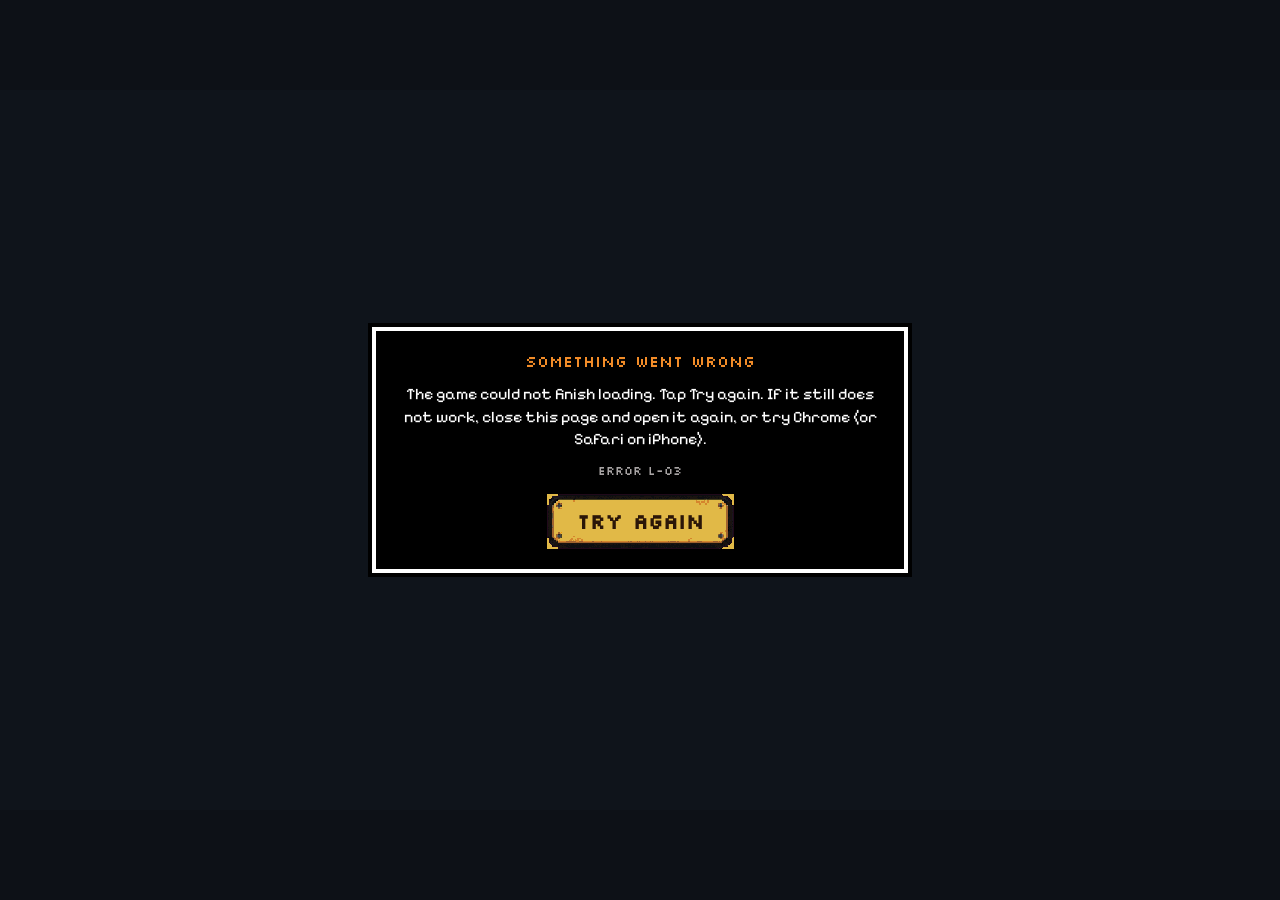
<file: index.html>
<!doctype html>
<html lang="en">
<head>
    <meta charset="UTF-8">
    <meta name="viewport" content="width=device-width, initial-scale=1, maximum-scale=1, user-scalable=no, viewport-fit=cover">
    <meta name="theme-color" content="#10141c">
    <meta name="mobile-web-app-capable" content="yes">
    <meta name="apple-mobile-web-app-capable" content="yes">
    <meta name="apple-mobile-web-app-status-bar-style" content="black">
    <meta name="author" content="SURVIVALL Project Team">
    <meta name="copyright" content="© 2026 SURVIVALL Project Team. All rights reserved.">
    <title>SurvivALL</title>
    <link rel="manifest" href="manifest.webmanifest">
    <link rel="icon" type="image/png" href="icons/icon-192.png">
    <link rel="apple-touch-icon" href="icons/icon-192.png">
    <style>html,body{width:100%;height:100%;overscroll-behavior:none;touch-action:none;-webkit-user-select:none;-moz-user-select:none;user-select:none;-webkit-touch-callout:none;-webkit-tap-highlight-color:transparent;background:#000;height:100dvh;margin:0;padding:0;overflow:hidden}#game-container{top:env(safe-area-inset-top,0px);right:env(safe-area-inset-right,0px);bottom:env(safe-area-inset-bottom,0px);left:env(safe-area-inset-left,0px);position:fixed}#game-container input{-webkit-user-select:text;-moz-user-select:text;user-select:text;touch-action:manipulation}#rotate-screen{z-index:20;color:#e1b947;text-align:center;background:#10141c;flex-direction:column;justify-content:center;align-items:center;gap:24px;font-family:Silkscreen,monospace;display:none;position:fixed;top:0;bottom:0;left:0;right:0}#rotate-screen.show{display:flex}#rotate-screen img{width:128px;height:128px;image-rendering:pixelated}#rotate-screen .title{text-shadow:0 4px #1d1b17;font-size:24px}#rotate-screen .sub{color:#ece3c8;max-width:80vw;font-family:Pixelify Sans,monospace;font-size:16px}#install-hint{z-index:15;color:#ece3c8;background:#1d1b17;border:4px solid #a4977d;max-width:320px;padding:12px 40px 12px 14px;font:15px/1.3 Pixelify Sans,monospace;display:none;position:fixed;bottom:12px;left:12px;box-shadow:0 0 0 2px #1d1b17,4px 4px 0 2px #00000080}#install-hint.show{display:block}#install-hint b{color:#e1b947;font-family:Silkscreen,monospace;font-weight:400}#install-hint button{cursor:pointer;border-radius:0;font:13px Silkscreen,monospace}#install-hint .go{color:#2a1608;background:#e1b947;border:2px solid #1d1b17;margin-top:8px;padding:6px 10px}#install-hint .close{color:#ece3c8;background:#36425c;border:2px solid #1d1b17;width:28px;height:28px;padding:0;position:absolute;top:6px;right:6px}#boot-loading{z-index:5;color:#a4977d;text-align:center;pointer-events:none;flex-direction:column;justify-content:center;align-items:center;gap:12px;font:16px Silkscreen,monospace;display:none;position:fixed;top:0;bottom:0;left:0;right:0}#boot-loading.show{display:flex}#boot-loading .note{color:#ece3c8;max-width:80vw;font:14px Pixelify Sans,monospace}#load-error{z-index:30;background:#10141cd9;justify-content:center;align-items:center;padding:16px;display:none;position:fixed;top:0;bottom:0;left:0;right:0}#load-error.show{display:flex}#load-error .box{text-align:center;background:#000;border:4px solid #fff;max-width:480px;padding:20px 24px;box-shadow:0 0 0 4px #000}#load-error .title{color:#f28c28;margin-bottom:12px;font:16px Silkscreen,monospace}#load-error .body{color:#fff;font:16px/1.4 Pixelify Sans,monospace}#load-error .code{color:#a8a4a4;margin:12px 0 16px;font:12px Silkscreen,monospace}#load-error .retry{cursor:pointer;width:187px;height:55px;image-rendering:pixelated;color:#2a1608;background:#e1b947 url(assets/ui/buttons.png) no-repeat;border:0;font:700 20px Silkscreen,monospace}#diag{z-index:40;color:#ece3c8;font:11px monospace;position:fixed;top:6px;left:6px}#diag button{color:#2a1608;cursor:pointer;background:#e1b947;border:2px solid #1d1b17;padding:4px 8px;font:12px Silkscreen,monospace}#diag .body{background:#000000eb;border:2px solid #a4977d;width:min(92vw,640px);margin-top:6px;padding:8px}#diag pre{white-space:pre-wrap;word-break:break-all;-webkit-user-select:text;-moz-user-select:text;user-select:text;max-height:60vh;margin:0 0 8px;overflow:auto}#diag .row{gap:8px;display:flex}</style>
  <script type="module" crossorigin src="./assets/main-DqLV5689.js"></script>
  <link rel="modulepreload" crossorigin href="./assets/rolldown-runtime-CbXtAM7H.js">
  <link rel="modulepreload" crossorigin href="./assets/phases-DSxqOii5.js">
  <link rel="modulepreload" crossorigin href="./assets/phaser-KEvMCxbo.js">
  <link rel="stylesheet" crossorigin href="./assets/main-CvHgzE5k.css">
</head>
<body>
    <div id="game-container"></div>
    <div id="rotate-screen" role="alert">
        <img src="assets/ui/rotate_phone.png" alt="">
        <div class="title">PLEASE ROTATE YOUR PHONE</div>
        <div class="sub">SurvivALL plays sideways. Turn your phone to landscape to continue.</div>
    </div>
    <div id="install-hint" role="dialog" aria-label="Install SurvivALL">
        <b>TIP</b><br>Add SurvivALL to your Home screen for the best fullscreen experience.
        <div><button class="go" type="button" hidden>INSTALL</button></div>
        <button class="close" type="button" aria-label="Close">X</button>
    </div>
    <div id="boot-loading" class="show"><div>LOADING...</div><div class="note"></div></div>
    <div id="load-error" role="alert">
        <div class="box">
            <div class="title">SOMETHING WENT WRONG</div>
            <div class="body"></div>
            <div class="code"></div>
            <button class="retry" type="button">TRY AGAIN</button>
        </div>
    </div>
    <script>
        // Plain old JavaScript on purpose (runs in any browser). Until the game's code has started: after 20 s say
        // that a slow connection is fine; after 120 s, or if the code fails to load, show the message (L-01).
        (function () {
            var boot = window.__survivallBoot = { t0: Date.now(), started: false, booted: false };
            function show(code, title, body) {
                if (boot.booted) return;
                var box = document.getElementById('load-error');
                if (!box || box.className.indexOf('show') >= 0) return;
                box.querySelector('.title').textContent = title;
                box.querySelector('.body').textContent = body;
                box.querySelector('.code').textContent = 'Error ' + code;
                box.className += ' show';
                box.querySelector('.retry').onclick = function () { window.location.reload(); };
            }
            window.__survivallBootFail = show;
            window.addEventListener('error', function (e) {
                // before the game's own handlers are in place: its code failed to download, or this browser cannot run it
                if (boot.started || !e) return;
                var isScript = e.target && e.target.tagName === 'SCRIPT';
                if (!isScript && (!e.message || /^Script error/.test(e.message))) return; // browser extensions etc.
                show('L-01', 'SOMETHING WENT WRONG', 'The game could not finish loading. Check your internet, then tap Try again.');
            }, true);
            setTimeout(function () {
                if (boot.booted) return;
                var note = document.querySelector('#boot-loading .note');
                if (note) note.textContent = 'Slow connection? Keep this page open. The game is still downloading.';
            }, 20000);
            setTimeout(function () {
                show('L-01', 'SOMETHING WENT WRONG', 'The game could not start. Tap Try again. If it still does not work, close this page and open it again, or try Chrome (or Safari on iPhone).');
            }, 120000);
        })();
    </script>
    <script nomodule>
        window.__survivallBootFail('L-07', 'PLEASE UPDATE YOUR BROWSER', 'This browser is too old to run the game. Please open it in Chrome (or Safari on iPhone).');
    </script>
</body>
</html>
</file>
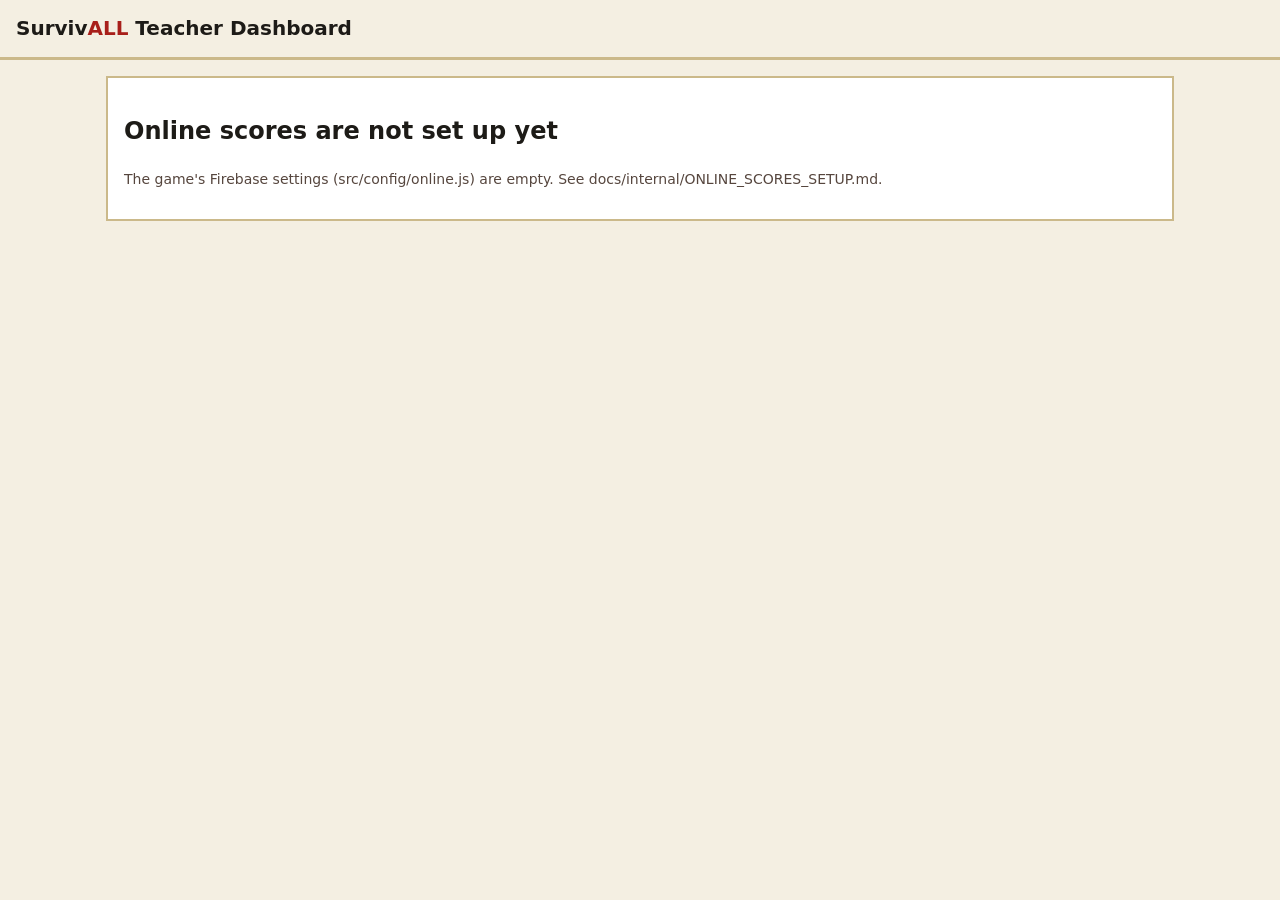
<file: dashboard.html>
<!doctype html>
<html lang="en">
<head>
    <meta charset="utf-8">
    <meta name="viewport" content="width=device-width, initial-scale=1">
    <meta name="author" content="SURVIVALL Project Team">
    <meta name="copyright" content="© 2026 SURVIVALL Project Team. All rights reserved.">
    <title>SurvivALL Teacher Dashboard</title>
    <style>:root{--ink:#1d1b17;--paper:#f4efe2;--line:#cbb98a;--muted:#56463e;--accent:#a81f1a;--blue:#305976;--good:#5e7a3a;--bad:#a81f1a;--card:#fff;--on-blue:#fff}@media (prefers-color-scheme:dark){:root{--ink:#ece3c8;--paper:#151a22;--line:#3d3932;--muted:#a4977d;--accent:#e8a77c;--blue:#8fb3cc;--good:#8fae5a;--bad:#e8a77c;--card:#1e2633;--on-blue:#151a22}}*{box-sizing:border-box}body{color:var(--ink);background:var(--paper);margin:0;font:16px/1.45 system-ui,-apple-system,BlinkMacSystemFont,Segoe UI,Roboto,Noto Sans,Ubuntu,Cantarell,Helvetica Neue,Arial,sans-serif}header{border-bottom:3px solid var(--line);justify-content:space-between;align-items:center;gap:12px;padding:14px 16px;display:flex}header h1{margin:0;font-size:20px}header h1 span{color:var(--accent)}main{max-width:1100px;margin:0 auto;padding:16px}.card{background:var(--card);border:2px solid var(--line);margin:0 0 16px;padding:16px}.row{flex-wrap:wrap;align-items:center;gap:8px;display:flex}input,select,button{font:inherit;border:2px solid var(--line);background:var(--card);color:var(--ink);padding:8px 10px}button{cursor:pointer;background:var(--blue);color:var(--on-blue);border-color:var(--blue)}button.quiet{color:var(--ink);border-color:var(--line);background:0 0}.muted{color:var(--muted);font-size:14px}.error{color:var(--bad)}.classes{flex-wrap:wrap;gap:8px;display:flex}.classes button{color:var(--ink);border-color:var(--line);background:0 0}.classes button.on{background:var(--blue);color:var(--on-blue);border-color:var(--blue)}code{letter-spacing:3px;color:var(--accent);font-size:18px}.table-wrap{overflow-x:auto}table{border-collapse:collapse;width:100%;font-size:14px}th,td{text-align:left;border-bottom:1px solid var(--line);white-space:nowrap;padding:6px 8px}th{color:var(--muted);font-size:13px}td.num{text-align:right;font-variant-numeric:tabular-nums}.stats{grid-template-columns:repeat(auto-fit,minmax(160px,1fr));gap:8px;margin:0 0 12px;display:grid}.stat{border:2px solid var(--line);padding:8px 10px}.stat b{font-size:22px;display:block}[hidden]{display:none!important}</style>
  <script type="module" crossorigin src="./assets/dashboard-B2NN2MwL.js"></script>
  <link rel="modulepreload" crossorigin href="./assets/phases-DSxqOii5.js">
</head>
<body>
<header>
    <h1>Surviv<span>ALL</span> Teacher Dashboard</h1>
    <div class="row"><span id="who" class="muted"></span><button id="signout" class="quiet" hidden>Sign out</button></div>
</header>
<main>
    <section id="off" class="card" hidden>
        <h2>Online scores are not set up yet</h2>
        <p class="muted">The game's Firebase settings (src/config/online.js) are empty. See docs/internal/ONLINE_SCORES_SETUP.md.</p>
    </section>

    <section id="login" class="card" hidden>
        <h2>Teacher sign in</h2>
        <form id="loginForm" class="row">
            <input id="email" type="email" placeholder="Email" autocomplete="username" required>
            <input id="password" type="password" placeholder="Password (6+ characters)" autocomplete="current-password" required minlength="6">
            <button type="submit">Sign in</button>
            <button type="button" id="signup" class="quiet">Create teacher account</button>
        </form>
        <p id="loginMsg" class="error"></p>
    </section>

    <section id="app" hidden>
        <div class="card">
            <h2>My classes</h2>
            <div id="classes" class="classes"></div>
            <form id="newClass" class="row" style="margin-top:12px">
                <input id="className" placeholder="New class name, e.g. Grade 7 Sampaguita" required maxlength="60">
                <button type="submit">Create class</button>
            </form>
            <p id="classMsg" class="muted"></p>
        </div>
        <div id="results" class="card" hidden>
            <div class="row" style="justify-content:space-between">
                <h2 id="resTitle" style="margin:0"></h2>
                <div class="row">
                    <select id="fSection"></select>
                    <select id="fPhase"></select>
                    <button id="refresh" class="quiet">Refresh</button>
                    <button id="csv">Download for Excel (CSV)</button>
                </div>
            </div>
            <p class="muted">Students join with the class code <code id="resCode"></code>. Results arrive when their device has internet.</p>
            <div id="stats" class="stats"></div>
            <div class="table-wrap"><table><thead><tr>
                <th>Name</th><th>Section</th><th>Level</th><th class="num">Score</th><th class="num">Stars</th><th class="num">Mistakes</th><th class="num">Hints</th><th>Submitted</th>
            </tr></thead><tbody id="rows"></tbody></table></div>
            <p id="empty" class="muted" hidden>No results yet.</p>
        </div>
    </section>
</main>
</body>
</html>
</file>
<file: assets/main-CvHgzE5k.css>
/*! SURVIVALL v0.10.0 - © 2026 SURVIVALL Project Team. All rights reserved. Third-party licenses: see NOTICE. */
@font-face{font-family:Silkscreen;font-style:normal;font-display:swap;font-weight:400;src:url(./silkscreen-latin-400-normal-CtPo2yA5.woff2)format("woff2"),url(./silkscreen-latin-400-normal-D0DfPJut.woff)format("woff")}@font-face{font-family:Pixelify Sans;font-style:normal;font-display:swap;font-weight:400;src:url(./pixelify-sans-latin-400-normal-DLrIX9QE.woff2)format("woff2"),url(./pixelify-sans-latin-400-normal-JapMNN6Z.woff)format("woff")}
</file>
